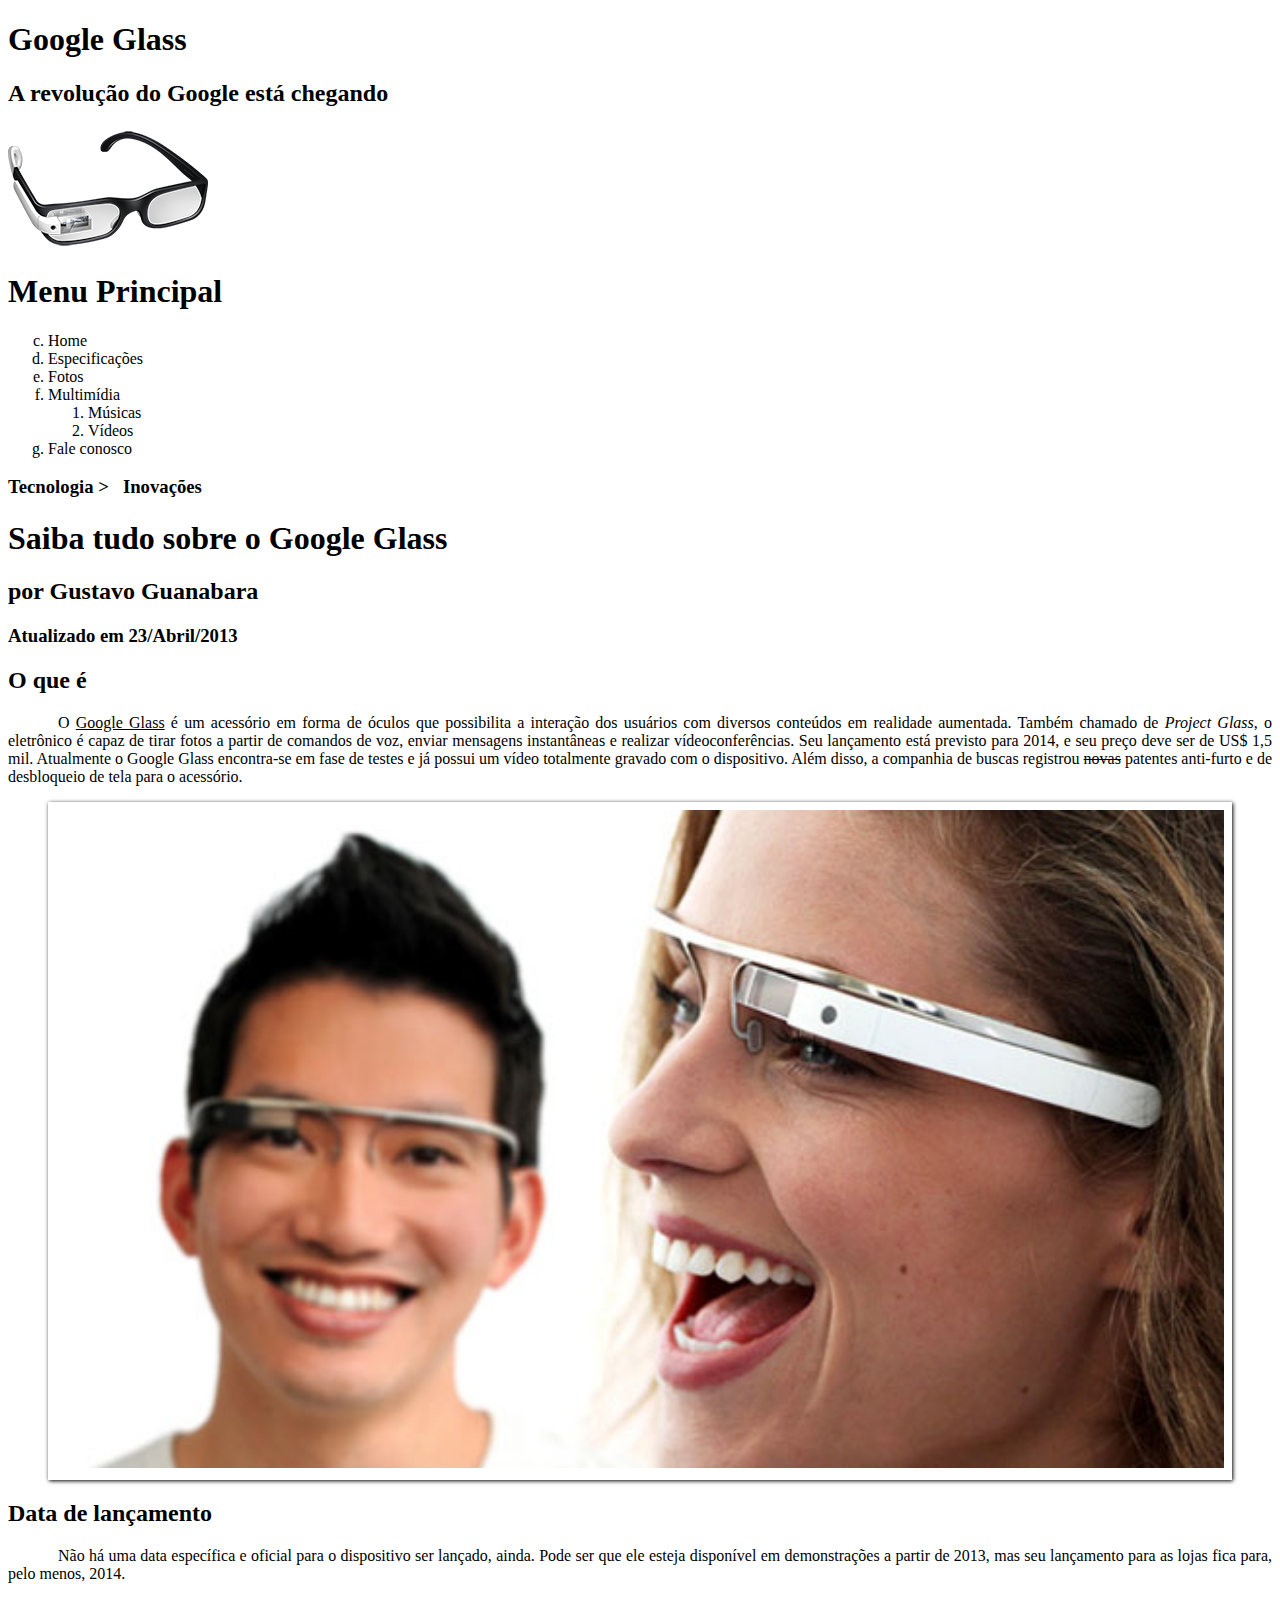
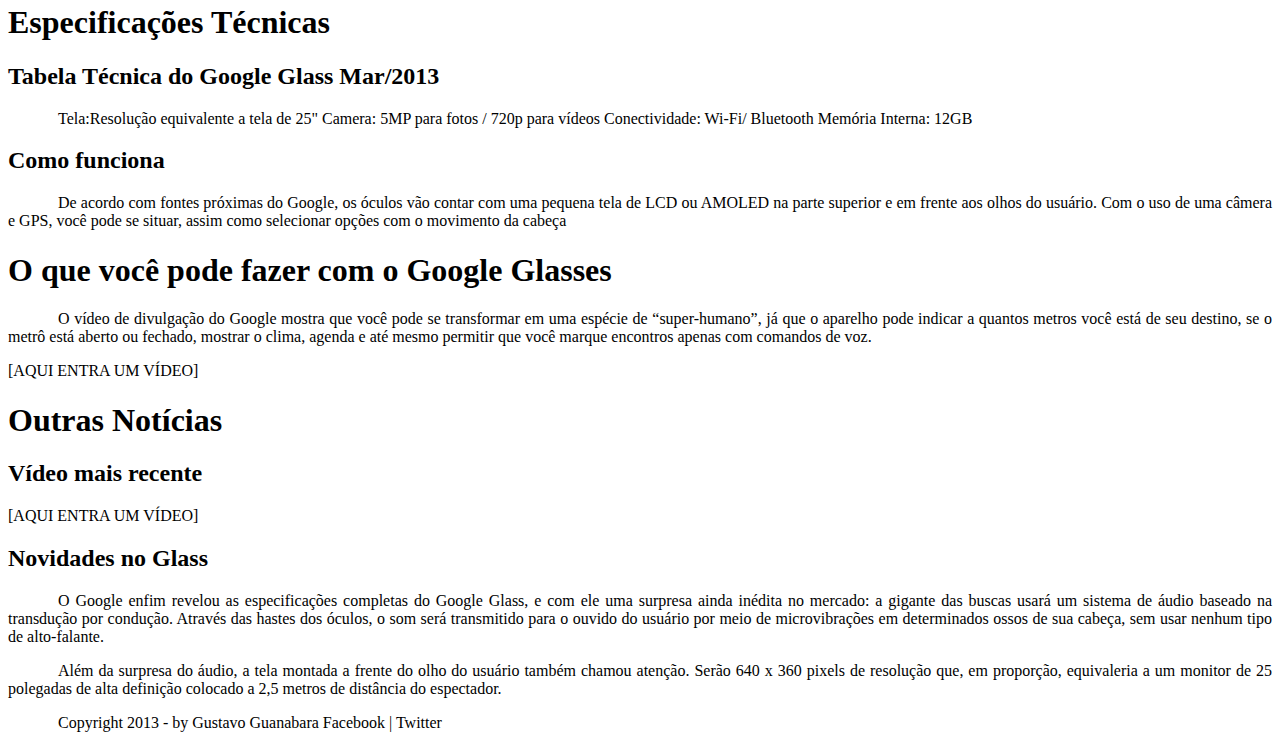
<file: projeto-glass-html5/index.html>
<!DOCTYPE html>
<html lang="pt-br">

<head>
    <meta charset="UTF-8"/>
    <title>Tudo Sobre o Google Glass</title>
    <link rel="stylesheet" type="text/css" href="_css/estilo.css">
</head>
<body>
<div id="interface">                    <!-- a tag "div" serve para criar divisões no site -->
    <header id="cabecalho">             <!-- a tag "header" separa semânticamente o cabeçalho do site; aqui, estamos começando a montar o cabeçaho como indicado na imagem "00-divispes-semanticas.jpg"-->
    <hgroup>                            <!-- a tag "hgroup" (possui fechamento) agrupa títulos; isso n faz diferença visual mas faz diferença na semântica do site -->
    <h1>Google Glass</h1>
    <h2>A revolução do Google está chegando</h2>
    </hgroup>

    <img src="_imagens/glass-oculos-preto-peq.png">     <!-- a tag "img" (não possui fechamento) carrega a imagem inserida em seu "src"-->

<nav>
<!-- a tag "nav" serve para criar um container que gera um menu de navegação -->
    <h1>Menu Principal</h1>
    <ol type="a" start="3">
    <!-- a tag "ol" identifica uma lista ordenada 
    o "type" indica como a lista será enumerada e o "start" indica a partir de qual item será enumerado -->
        <li>Home</li>
        <!-- a tag "li" identifica um item da lista -->
        <li>Especificações</li>
        <li>Fotos</li>
        <li>Multimídia</li>
        <ol>
            <li>Músicas</li>
            <li>Vídeos</li>
        </ol>
        <li>Fale conosco</li>
    </ol>
</nav>

    </header>

<hgroup>
<h3>Tecnologia > &nbsp; Inovações</h3>                  <!-- &nbsp; - gera espaços entre as palavras;  <br> - pula linha -->
<h1>Saiba tudo sobre o Google Glass</h1>
<h2>por Gustavo Guanabara</h2>
<h3>Atualizado em 23/Abril/2013</h3>
</hgroup>


<!-- Símbolos especiais! (só para exemplificar)
    &lt;  <
    &gt;  >
    &le;  ≤
    &ge;  ≥

    &pound;  £  (libra)
    &yen;    ¥  (iene)
    &euro;   €  (euro)

    &copy    ©  (copyright)
    &reg;    ®  (marca registrada)
    &trade;  ™  (trademark)

    &permil;   ‰ 
    &sum;      ∑
    &infin;    ∞
    &times;    ×
    &plusmn;   ±
    &oplus;    ⊕
    &radic;    √
    &ne;       ≠

    &Delta;    Δ
    &delta;    δ
    &Lambda;   Λ
    &Omega;    Ω
    &Phi;      Φ

    &larr;     ←
    &rarr;     →
    &uarr;     ↑
    &darr;     ↓
    &harr;     ↔

-->

<h2>O que é</h2>        <!-- "text-align: center;" é um parâmetro em CSS que posiciona o texto no centro da tela -->
<p style="text-align: justify; text-indent: 50px">O <span style="text-decoration: underline;">Google Glass</span> é um acessório em forma de óculos que possibilita a interação dos usuários com diversos conteúdos em realidade aumentada. Também chamado de <i>Project Glass</i>, o eletrônico é capaz de tirar fotos a partir de comandos de voz, enviar mensagens instantâneas e realizar vídeoconferências. Seu lançamento está previsto para 2014, e seu preço deve ser de US$ 1,5 mil. Atualmente o Google Glass encontra-se em fase de testes e já possui um vídeo totalmente gravado com o dispositivo. Além disso, a companhia de buscas registrou <del>novas</del> patentes anti-furto e de desbloqueio de tela para o acessório.</p>

<!-- a tag <b> vem de bold, para deixar a frase dentro da tag em negrito
     a tag <i> deixa o texto em itálico 
     a tag <em> também deixa o texto em itálico, mas da ênfase a frase semanticamente falando 
     a tag <del> indica um texto que foi "deletado" (texto com uma linha no meio) e tem resulado semântico
        
     a tag <span> serve para formatar pequenos trechos de texto (em CSS através do style)
        
     "text-align: justify;" aplicado no paragrafo(<p>) faz com que o texto seja distribuido na página sem deixar muitos espaços nas laterais
     "text-indent: 50px" cria o espaçamento que demarca um paragrafo
     a tag <sup> cria o efeito de "sobrescrito"
     a tag <sub> cria o efeito de "subrescrito"
     a tag <code> serve para exibirmos um código na pagina
     a tag <pre> sginifica "pré-formatado" ou seja, espaços, pulos de linha, etc, serão considerados na hora da exibição do site
        -->

<figure class="foto-legenda">
    <img src="_imagens/glass-quadro-homem-mulher.jpg">
    <figcaption>
        <h3>Google Glass</h3>
        <p>Uma nova maneira de ver o mundo.</p>
    </figcaption>
</figure>

<h2>Data de lançamento</h2>
<p>Não há uma data específica e oficial para o dispositivo ser lançado, ainda. Pode ser que ele esteja disponível em demonstrações a partir de 2013, mas seu lançamento para as lojas fica para, pelo menos, 2014.</p>

<h1>Especificações Técnicas</h1>
<h2>Tabela Técnica do Google Glass Mar/2013</h2>

<p>Tela:Resolução equivalente a tela de 25"
Camera: 5MP para fotos / 720p para vídeos
Conectividade: Wi-Fi/ Bluetooth
Memória Interna: 12GB</p>

<h2>Como funciona</h2>
<p>De acordo com fontes próximas do Google, os óculos vão contar com uma pequena tela de LCD ou AMOLED na parte superior e em frente aos olhos do usuário. Com o uso de uma câmera e GPS, você pode se situar, assim como selecionar opções com o movimento da cabeça</p>

<h1>O que você pode fazer com o Google Glasses</h1>
<p>O vídeo de divulgação do Google mostra que você pode se transformar em uma espécie de “super-<wbr>humano”, já que o aparelho pode indicar a quantos metros você está de seu destino, se o metrô está aberto ou fechado, mostrar o clima, agenda e até mesmo permitir que você marque encontros apenas com comandos de voz.</p>
<!-- a tag <wbr> (não possui fechamento) indica ao navegador que essa palavra "super-humano" não é uma palavra única, portanto, pode ser quebrada devido a diferença no tamanho da tela (e qiamdp for quebrada, será quebrada no ponto onde a tag foi colocada)-->

<!-- podemos usar também a tag "&shy;" que significa "Soft Hyphen". Faz com que na quebra da palavra no ponto onde a tag foi colocada seja adicionado um hífen  -->


[AQUI ENTRA UM VÍDEO]

<h1>Outras Notícias</h1>
<h2>Vídeo mais recente</h2>

[AQUI ENTRA UM VÍDEO]

<h2>Novidades no Glass</h2>
<p>O Google enfim revelou as especificações completas do Google Glass, e com ele uma surpresa ainda inédita no mercado: a gigante das buscas usará um sistema de áudio baseado na transdução por condução. Através das hastes dos óculos, o som será transmitido para o ouvido do usuário por meio de microvibrações em determinados ossos de sua cabeça, sem usar nenhum tipo de alto-falante.</p>

<p>Além da surpresa do áudio, a tela montada a frente do olho do usuário também chamou atenção. Serão 640 x 360 pixels de resolução que, em proporção, equivaleria a um monitor de 25 polegadas de alta definição colocado a 2,5 metros de distância do espectador.</p>

<p>Copyright 2013 - by Gustavo Guanabara
Facebook | Twitter</p>
</div>
</body>

</html>
</file>
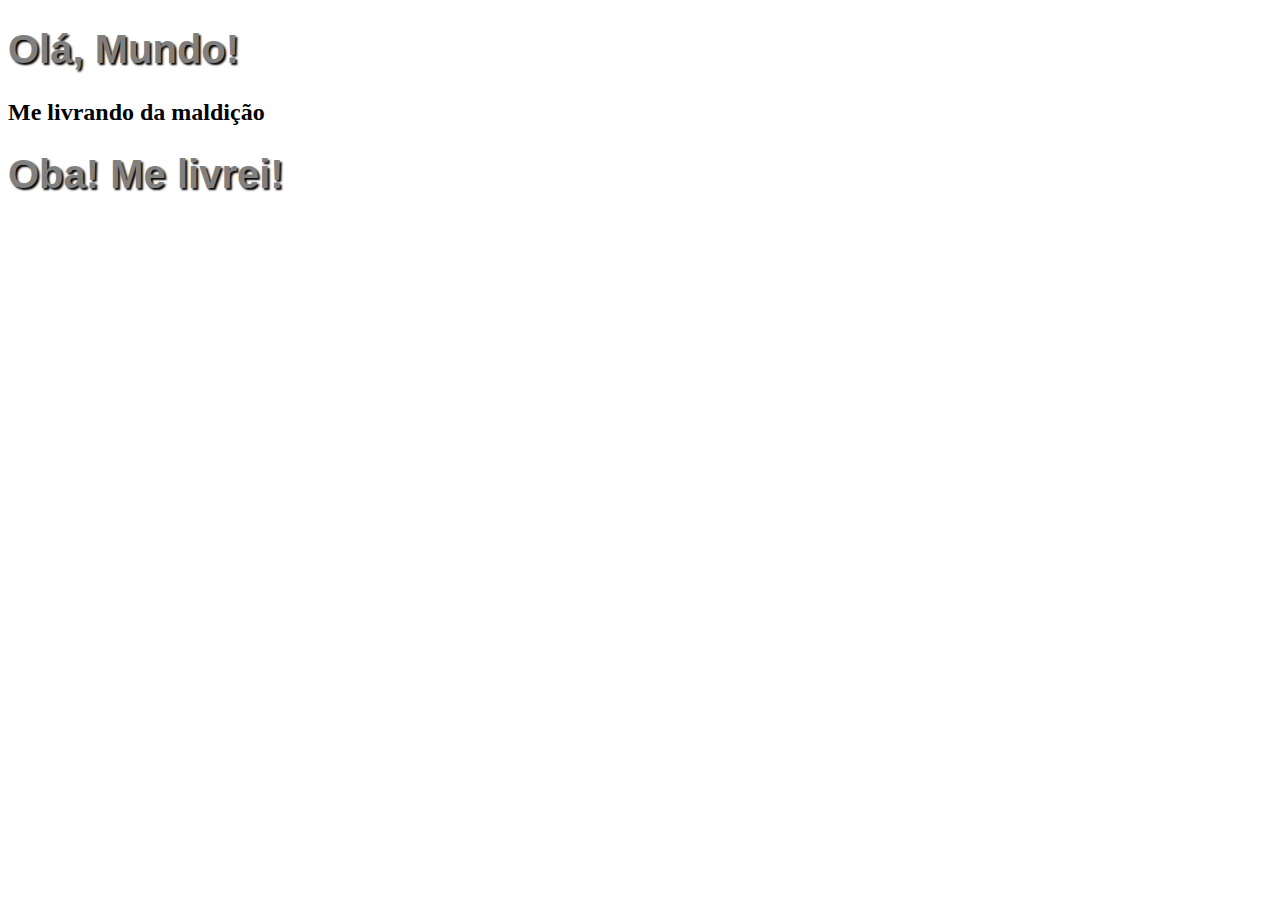
<file: projeto-ola-mundo/maldicao.html>
<!DOCTYPE html>                         <!-- comentário: o Doctype indica para o navegador que esse é um arquivo HTML -->
<html lang="pt-br">                     <!-- comentário: o parâmetro "lang" indica a linguagem do site (importante para buscas no google) -->
<head>                                  <!-- comentário: a tag "head" é para configurações comportamentais do site (nosso cabeçalho)-->
    <meta charset="UTF-8"/>             <!-- comentário: a tag "meta" possui vários parâmetros, e um deles é o "charset" que quando setado para "UTF-8" faz a página reconhecer acentuação latina (tag "meta" não possui fechamento) -->
    <title>Curso HTML 5</title>         <!-- comentário: a tag "title" dentro da "head" representa o nome que seria exibido na "aba" do navegador -->
<!-- ================================================================================================================================ -->
    <style>                             
        h1 {
            font-family: Arial;
            font-size: 30pt;
            color: gray;
            text-shadow: 2px 2px 2px black;
        }
    </style>
<!-- comentário: a tag "style" indica a formatação do nosso site. Formatação essa feita em CSS -->
<!-- quando usamos h1{ } indicamos como as tags de h1 devem se parecer -->
<!-- font-family: indica qual fonte será usada; font-size: tamanho da fonte; color: cor -->
<!-- text-shadow: param1 param2 param3 param 4
    param1: descolamento lateral; 
    param2: deslocamento vertical; 
    param3: espalhamento/difusão da sombra; 
    param4: cor da sombra -->
<!-- ================================================================================================================================ -->
</head>
<body>                                  <!-- comentário: a tag "body" é onde o conteúdo é realmente exibido -->
    <h1>Olá, Mundo!</h1>                <!-- comentário: a tag "h1" indica um título (principal)-->
    <h2>Me livrando da maldição</h2>    <!-- comentário: a tag "h2" indica um subtítulo-->
    <h1>Oba! Me livrei!</h1>
</body>


</html>
</file>
<file: projeto-glass-html5/_css/estilo.css>
@charset "UTF-8";

body {
    background-color:white;
    color: rgba(0,0,0,1);
}
p {
    text-align: justify;
    text-indent: 50px;
}


/* Formatação de imagens com legendas */

figure.foto-legenda {
    position: relative;
    border: 8px solid white;
    box-shadow: 1px 1px 4px black;
}

figure.foto-legenda img{
    width: 100%;
    height: 100%;
}

figure.foto-legenda figcaption {
    opacity: 0;
    position: absolute;
    top: 0px;
    background-color: rgba(0,0,0,0.4);
    color: white;
    width: 100%;
    height: 100%;
    padding: 10px;
    box-sizing: border-box;
    transition: opacity 1s;
}

figure.foto-legenda:hover figcaption {
    opacity: 1;
}
</file>
